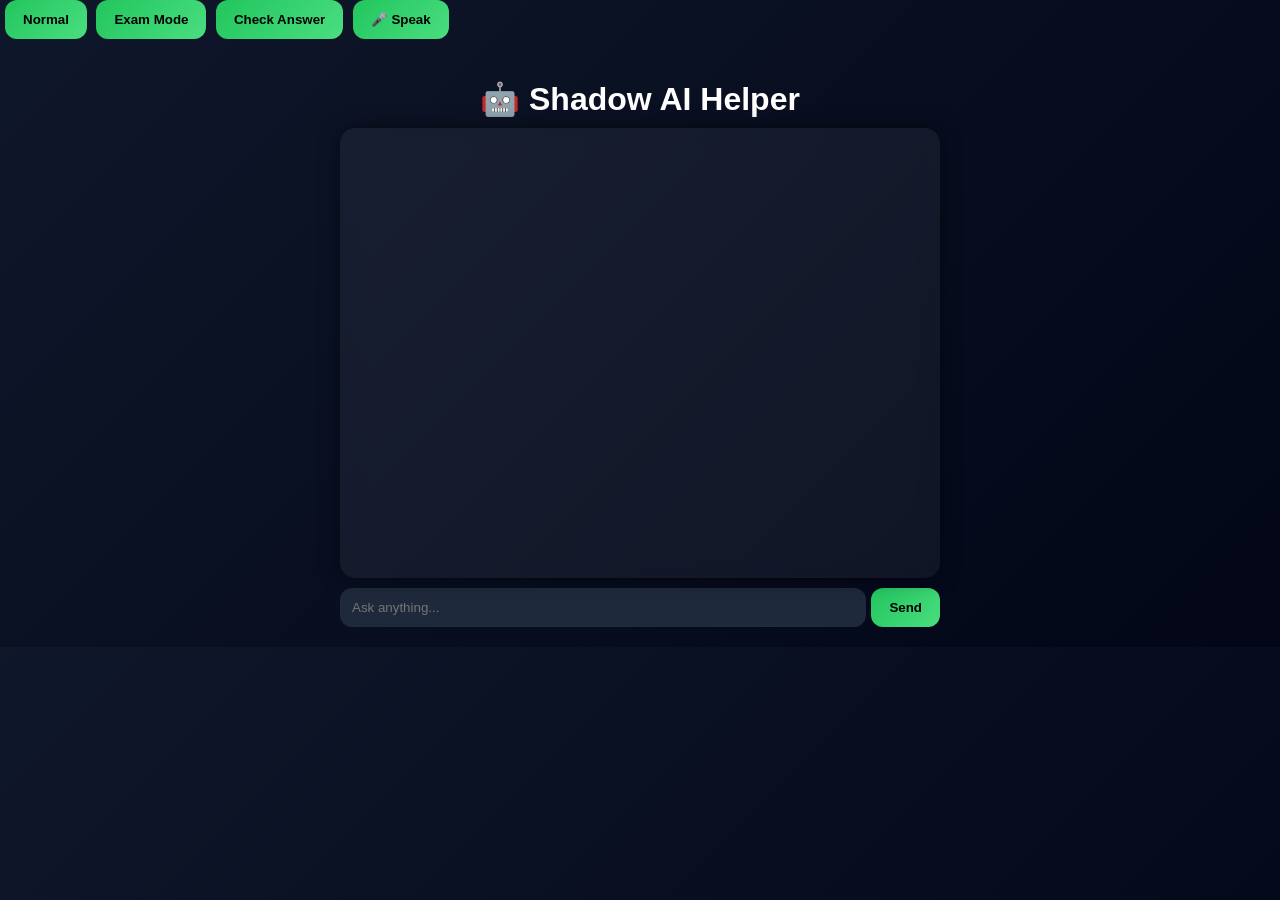
<file: index.html>
<!DOCTYPE html>
<html>
<head>
  <title>AI Homework Helper Pro</title>
  <link rel="stylesheet" href="style.css">
</head>

<body>
<button onclick="mode='normal'">Normal</button>
<button onclick="mode='exam'">Exam Mode</button>
<button onclick="mode='check'">Check Answer</button>
<button onclick="startVoice()">🎤 Speak</button>
<div class="chat-container">
<h1>🤖 Shadow AI Helper</h1>

  <div id="chat-box"></div>

  <div class="input-area">
    <input id="question" placeholder="Ask anything...">
    <button onclick="getAnswer()">Send</button>
  </div>
  </div>
</div>
<script src="data.js"></script>
<script src="script.js"></script>
</body>
</html>
</file>
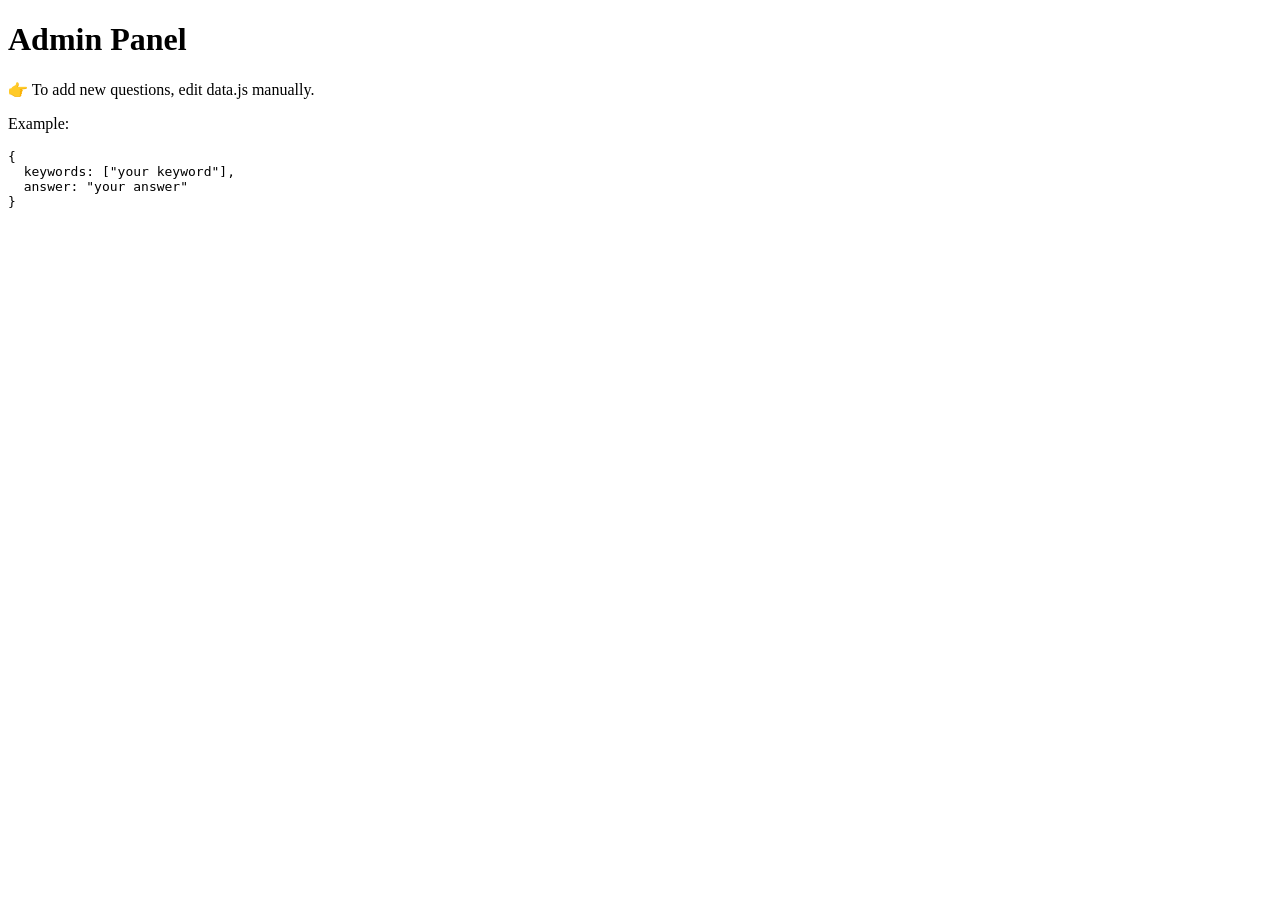
<file: admin.html>
<!DOCTYPE html>
<html>
<head>
  <title>Admin Panel</title>
</head>
<body>

<h1>Admin Panel</h1>

<p>👉 To add new questions, edit data.js manually.</p>

<p>Example:</p>

<pre>
{
  keywords: ["your keyword"],
  answer: "your answer"
}
</pre>

</body>
</html>
</file>
<file: style.css>
body {
  margin: 0;
  font-family: Arial, sans-serif;
  background: linear-gradient(135deg, #0f172a, #020617);
  color: white;
}

/* Chat container */
.chat-container {
  max-width: 600px;
  margin: auto;
  padding: 20px;
}

/* Title */
h1 {
  text-align: center;
  margin-bottom: 10px;
}

/* Chat box */
#chat-box {
  height: 420px;
  overflow-y: auto;
  background: rgba(255,255,255,0.05);
  border-radius: 15px;
  padding: 15px;
  backdrop-filter: blur(10px);
  box-shadow: 0 0 20px rgba(0,0,0,0.5);
}

/* Messages */
.message {
  margin: 10px 0;
  padding: 10px 15px;
  border-radius: 12px;
  max-width: 75%;
  line-height: 1.5;

  /* 🔥 FIX SPACING ISSUE */
  white-space: pre-wrap;
  word-break: break-word;
}

.user {
  background: #22c55e;
  margin-left: auto;
}

.bot {
  background: #1e293b;
  white-space: pre-wrap;
}

/* Input area */
.input-area {
  display: flex;
  margin-top: 10px;
}

input {
  flex: 1;
  padding: 12px;
  border-radius: 12px;
  border: none;
  outline: none;
  background: #1e293b;
  color: white;
}

/* Button */
button {
  margin-left: 5px;
  padding: 12px 18px;
  border-radius: 12px;
  border: none;
  background: linear-gradient(135deg, #22c55e, #4ade80);
  color: black;
  font-weight: bold;
  cursor: pointer;
  transition: 0.3s;
}

button:hover {
  transform: scale(1.05);
}

/* Modern marquee */
.marquee {
  position: fixed;
  bottom: 0;
  width: 100%;
  background: #22c55e;
  overflow: hidden;
}

.marquee-text {
  display: inline-block;
  white-space: nowrap;
  padding: 8px 0;
  font-weight: bold;
  color: black;
  animation: scroll 10s linear infinite;
}

@keyframes scroll {
  0% {
    transform: translateX(100%);
  }
  100% {
    transform: translateX(-100%);
  }
}
</file>
